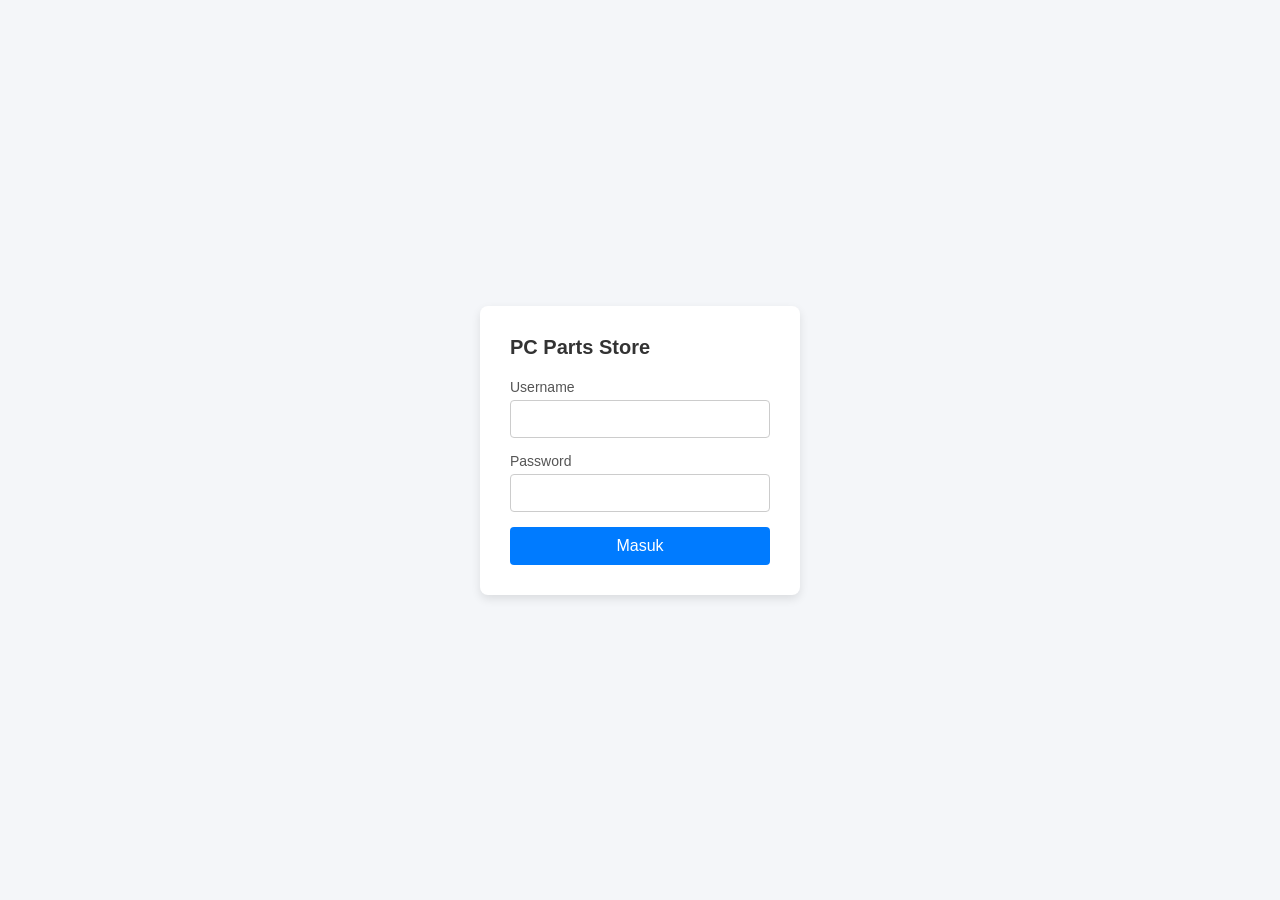
<file: login.html>
<!DOCTYPE html>
<html lang="id">
<head>
    <meta charset="UTF-8">
    <meta name="viewport" content="width=device-width, initial-scale=1.0">
    <title>Login - PC Parts Store</title>
    <link rel="stylesheet" href="style.css">
</head>
<body class="login-body">

    <div class="login-container">
        <h2>PC Parts Store</h2>
        <form action="index.html" method="GET">
            <div class="input-group">
                <label for="username">Username</label>
                <input type="text" id="username" name="username" required>
            </div>
            <div class="input-group">
                <label for="password">Password</label>
                <input type="password" id="password" name="password" required>
            </div>
            <button type="submit" class="btn-login">Masuk</button>
        </form>
    </div>

</body>
</html>
</file>
<file: style.css>
* {
    margin: 0;
    padding: 0;
    box-sizing: border-box;
    font-family: Arial, sans-serif;
}

html {
    scroll-behavior: smooth;
}

.login-body {
    background-color: #f4f6f9;
    display: flex;
    justify-content: center;
    align-items: center;
    height: 100vh;
}

.login-container {
    background: #ffffff;
    padding: 30px;
    border-radius: 8px;
    box-shadow: 0 4px 10px rgba(0, 0, 0, 0.1);
    width: 320px;
}

.login-container h2 {
    margin-bottom: 20px;
    font-size: 20px;
    color: #333;
}

.input-group {
    margin-bottom: 15px;
}

.input-group label {
    display: block;
    margin-bottom: 5px;
    font-size: 14px;
    color: #555;
}

.input-group input {
    width: 100%;
    padding: 10px;
    border: 1px solid #ccc;
    border-radius: 4px;
    font-size: 14px;
    outline: none;
    transition: background-color 0.3s ease;
}

.input-group input:focus {
    background-color: #e6f2ff;
    border-color: #007bff;
}

.btn-login {
    width: 100%;
    padding: 10px;
    background-color: #007bff;
    color: #fff;
    border: none;
    border-radius: 4px;
    font-size: 16px;
    cursor: pointer;
    transition: background-color 0.3s, color 0.3s;
}

.btn-login:hover {
    background-color: #000000;
    color: #ffffff;
}

.navbar {
    position: fixed;
    top: 0;
    left: 0;
    width: 100%;
    background-color: #ffffff;
    display: flex;
    justify-content: space-between;
    align-items: center;
    padding: 15px 40px;
    box-shadow: 0 2px 5px rgba(0,0,0,0.1);
    z-index: 1000;
}

.logo {
    font-weight: bold;
    font-size: 18px;
    color: #333;
}

.nav-links a {
    margin-left: 20px;
    text-decoration: none;
    color: #555;
    font-weight: 600;
    transition: color 0.3s;
}

.nav-links a:hover {
    color: #007bff;
}

.hero-section {
    height: 100vh;
    background: linear-gradient(rgba(0,0,0,0.5), rgba(0,0,0,0.5)), url('https://i.pinimg.com/736x/a6/2e/cf/a62ecfa9ea24507e9efdcc10890f217b.jpg?w=1000') no-repeat center center/cover;
    display: flex;
    justify-content: center;
    align-items: center;
    text-align: center;
    color: #fff;
    padding-top: 60px;
}

.hero-content h1 {
    font-size: 36px;
}

.highlight {
    color: #ff9800;
    font-size: 44px;
}

.products-section {
    padding: 80px 40px 40px;
    text-align: center;
    background-color: #fafafa;
}

.products-section h2 {
    margin-bottom: 30px;
    font-size: 28px;
    color: #333;
}

.product-grid {
    display: flex;
    justify-content: center;
    gap: 20px;
    flex-wrap: wrap;
}

.product-card {
    background: #ffffff;
    border: 1px solid #ddd;
    border-radius: 6px;
    width: 220px;
    padding: 15px;
    text-align: center;
    box-shadow: 0 2px 4px rgba(0,0,0,0.05);
}

.product-card img {
    width: 100%;
    height: 140px;
    object-fit: cover;
    border-radius: 4px;
    margin-bottom: 10px;
}

.product-card h3 {
    font-size: 18px;
    margin-bottom: 8px;
    color: #333;
}

.product-card p {
    font-size: 13px;
    color: #666;
}

.about-section {
    padding: 60px 40px;
    text-align: center;
    background-color: #fff;
}

.about-section h2 {
    margin-bottom: 15px;
    font-size: 24px;
}

@media (max-width: 768px) {
    .product-card {
        width: calc(50% - 20px);
    }
    
    .hero-content h1 {
        font-size: 26px;
    }
    
    .highlight {
        font-size: 32px;
    }

    .navbar {
        padding: 15px 20px;
    }
}
</file>
